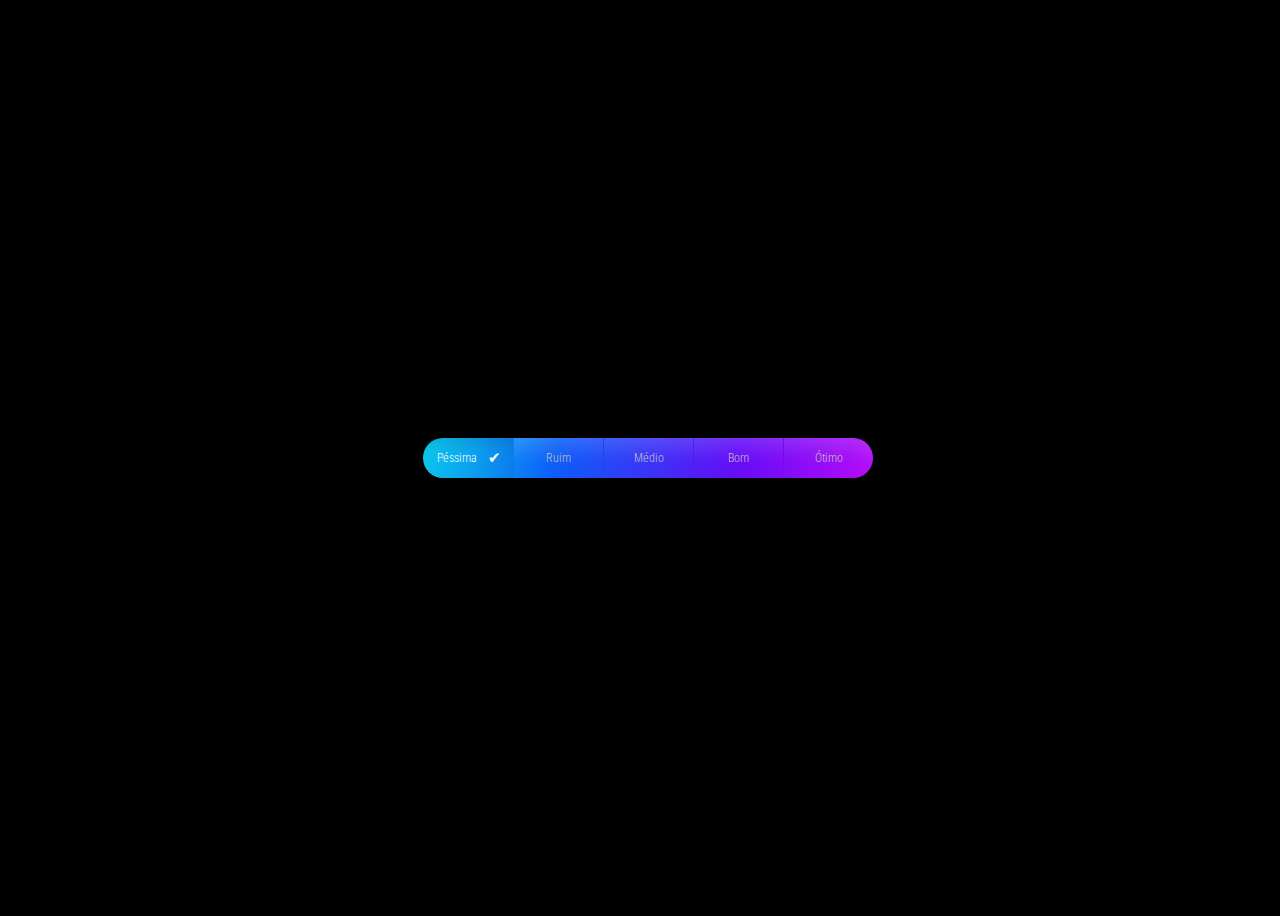
<file: index.html>
<!DOCTYPE html>
<html >
<head>
  <meta charset="UTF-8">
  <title>Radion Button</title>
  
  

  
      <link rel="stylesheet" href="css/style.css">

  
</head>

<body>
  <body>
  <div class='vertical-align'>
    <div class='btns'>
      <label>
        <input checked='' name='button-group' type='radio' value='item'>
          <span class='btn first'>Péssima</span>
        </input>
      </label>
      <label>
        <input name='button-group' type='radio' value='other-item'>
          <span class='btn'>Ruim</span>
        </input>
      </label>
      <label>
        <input name='button-group' type='radio' value='other-item'>
          <span class='btn'>Médio</span>
        </input>
      </label>
      <label>
        <input name='button-group' type='radio' value='third'>
          <span class='btn'>Bom</span>
        </input>
      </label>
      <label>
        <input name='button-group' type='radio' value='third'>
          <span class='btn last'>Ótimo</span>
        </input>
      </label>
    </div>
  </div>
</body>
  
  
</body>
</html>
</file>
<file: css/style.css>
@import url(http://fonts.googleapis.com/css?family=Roboto+Condensed:300,);
* {
  box-sizing: border-box;
}

body {
  font-family: Roboto Condensed, Helvetica Neue, sans-serif;
  display: table;
  height: 100%;
  width: 100%;
  background-color: black;
}

.vertical-align {
  display: table-cell;
  vertical-align: middle;
  height: 100vh;
}

.button-link {
  text-decoration: none;
}

.btns {
  background-color: #35d7ff;
  background-image: -webkit-linear-gradient(-370deg, #0cd4f7 0%, #0c5ef7 30%, #660cf7 70%, #b50cf7 100%);
  background-image: -webkit-linear-gradient(350deg, #0cd4f7 0%, #0c5ef7 30%, #660cf7 70%, #b50cf7 100%);
  background-image: linear-gradient(100deg, #0cd4f7 0%, #0c5ef7 30%, #660cf7 70%, #b50cf7 100%);
  z-index: 0;
  height: 40px;
  float: none;
  margin: 0 auto; 
  width: 450px;
  max-width: 100%;
  border-radius: 40px;
  display: block;
  box-shadow: 0 2px 4px -1px rgba(25, 25, 25, 0.2);
}
.btns input {
  display: none;
}
.btns label {
  display: table;
  float: left;
  padding: 0;
  width: 20%;
  height: 100%;
  margin: 0;
  text-align: center;
  border-left: 1px solid rgba(0, 0, 0, 0.05);
}
.btns label:first-child {
  border-left: none;
  border-radius: 40px 0 0 40px;
}
.btns label:last-child {
  border-radius: 0 40px 40px 0;
}
.btns .btn {
  font-size: 12px;
  cursor: pointer;
  width: 100%;
  display: table-cell;
  vertical-align: middle;
  font-weight: 300;
  color: rgb(199, 196, 196);
  text-shadow: 0 1px 2px rgba(0, 0, 0, 0.04);
  box-shadow: inset 0 30px 20px -20px rgba(255, 255, 255, 0.15);
  -webkit-transition: color 250ms cubic-bezier(0.165, 0.84, 0.44, 1), box-shadow 250ms cubic-bezier(0.895, 0.03, 0.685, 0.22);
  transition: color 250ms cubic-bezier(0.165, 0.84, 0.44, 1), box-shadow 250ms cubic-bezier(0.895, 0.03, 0.685, 0.22);
}
.btns .btn:hover {
  box-shadow: inset 0 30px 30px -20px rgba(50, 50, 50, 0.02);
  -webkit-transition: all 250ms cubic-bezier(0.165, 0.84, 0.44, 1);
  transition: all 250ms cubic-bezier(0.165, 0.84, 0.44, 1);
}
.btns .btn:after {
  content: '\2714';
  margin-left: -10px;
  display: inline-block;
  -webkit-transform: scale(0);
  transform: scale(0);
 
  -webkit-transition: margin 250ms cubic-bezier(0.6, -0.28, 0.735, 0.045) 100ms, -webkit-transform 250ms cubic-bezier(0.895, 0.03, 0.685, 0.22);
  transition: margin 250ms cubic-bezier(0.6, -0.28, 0.735, 0.045) 100ms, -webkit-transform 250ms cubic-bezier(0.895, 0.03, 0.685, 0.22);
  transition: margin 250ms cubic-bezier(0.6, -0.28, 0.735, 0.045) 100ms, transform 250ms cubic-bezier(0.895, 0.03, 0.685, 0.22);
  transition: margin 250ms cubic-bezier(0.6, -0.28, 0.735, 0.045) 100ms, transform 250ms cubic-bezier(0.895, 0.03, 0.685, 0.22), -webkit-transform 250ms cubic-bezier(0.895, 0.03, 0.685, 0.22);
}
.btns .first {
  border-radius: 40px 0 0 40px;
}
.btns .last {
  border-radius: 0 40px 40px 0;
}
.btns input:checked + .btn {
  color: #ffffff;
  text-shadow: none;
  background-image: -webkit-linear-gradient( bottom , rgba(25, 25, 25, 0) 65%, rgba(25, 25, 25, 0.08));
  background-image: -webkit-linear-gradient(bottom, rgba(25, 25, 25, 0) 65%, rgba(25, 25, 25, 0.08));
  background-image: linear-gradient(to top, rgba(25, 25, 25, 0) 65%, rgba(25, 25, 25, 0.08));
  box-shadow: inset 0 10px 50px rgba(25, 25, 25, 0.08);
  -webkit-transition: color 500ms cubic-bezier(0.165, 0.84, 0.44, 1), box-shadow 150ms;
  transition: color 500ms cubic-bezier(0.165, 0.84, 0.44, 1), box-shadow 150ms;
}
.btns input:checked + .btn:after {
  margin-left: 12px;
  -webkit-transform: scale(1.25);
  transform: scale(1.25);
  -webkit-transition: -webkit-transform 500ms cubic-bezier(0.175, 0.885, 0.32, 1.275) 250ms, margin 500ms;
  -webkit-transition: margin 500ms, -webkit-transform 500ms cubic-bezier(0.175, 0.885, 0.32, 1.275) 250ms;
  transition: margin 500ms, -webkit-transform 500ms cubic-bezier(0.175, 0.885, 0.32, 1.275) 250ms;
  transition: transform 500ms cubic-bezier(0.175, 0.885, 0.32, 1.275) 250ms, margin 500ms;
  transition: transform 500ms cubic-bezier(0.175, 0.885, 0.32, 1.275) 250ms, margin 500ms, -webkit-transform 500ms cubic-bezier(0.175, 0.885, 0.32, 1.275) 250ms;
}
</file>
